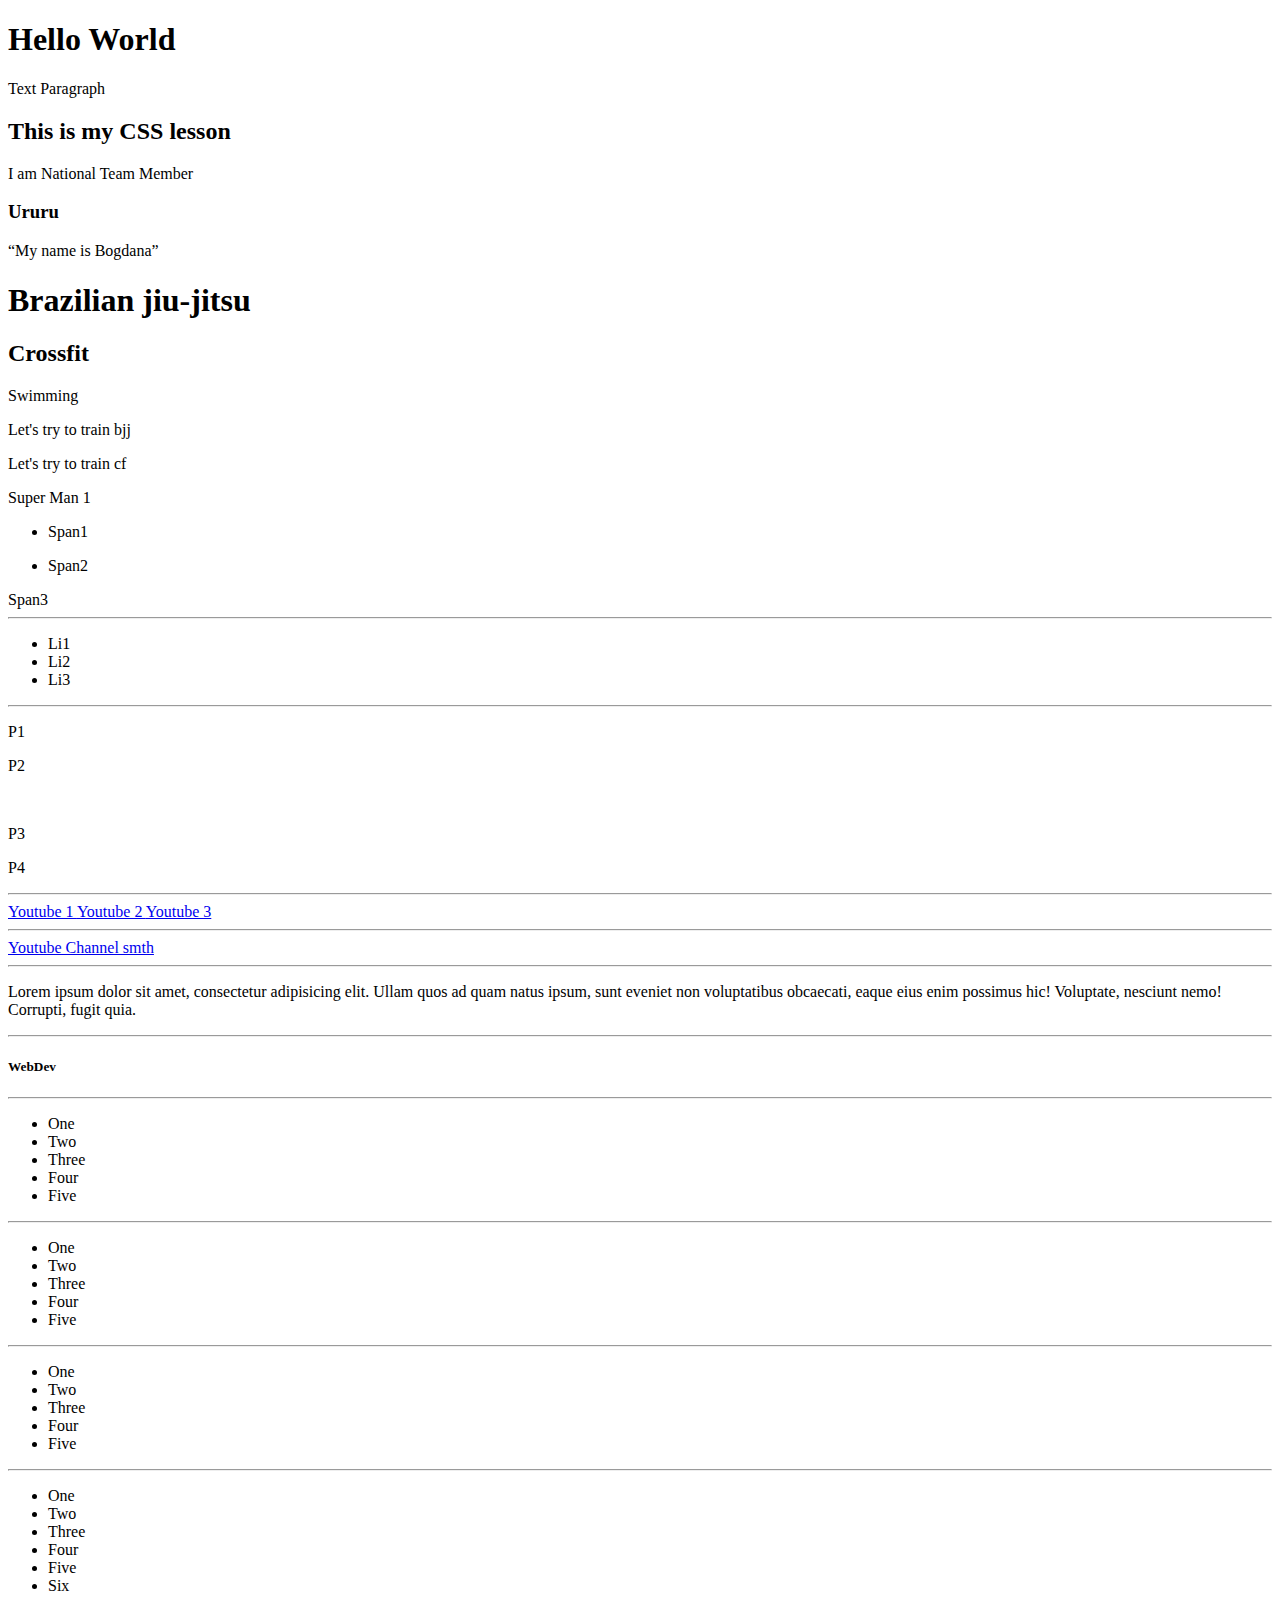
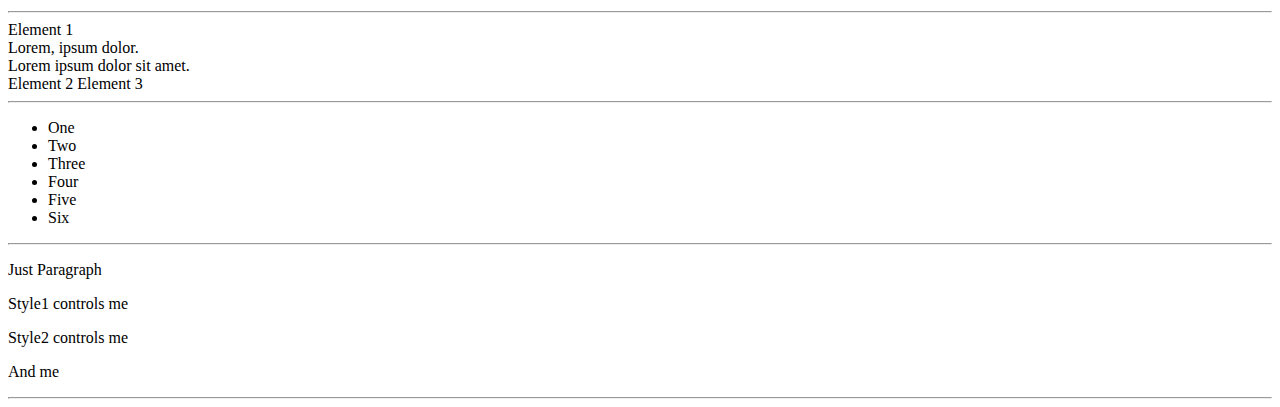
<file: index.html>
<!DOCTYPE html>
<html lang="en">
  <head>
    <meta charset="UTF-8" />
    <meta http-equiv="X-UA-Compatible" content="IE=edge" />
    <meta name="viewport" content="width=device-width, initial-scale=1.0" />
    <link rel="stylesheet" href="styles.css" />
    <title>CSS Basics</title>
  </head>
  <body>
    <h1 class="simple">Hello World</h1>
    <p class="fz40">Text Paragraph</p>
    <h2 class="heading1 fz40">This is my CSS lesson</h2>
    <span class="heading2">I am National Team Member</span>
    <h3 id="heading">Ururu</h3>
    <q class="simple">My name is Bogdana</q>
    <h1>Brazilian jiu-jitsu</h1>
    <h2>Crossfit</h2>
    <span>Swimming</span>
    <div>
      <p>Let's try to train bjj</p>
    </div>
    <p>Let's try to train cf</p>
    <div>
      <p>Super <span>Man</span> 1</p>
    </div>
    <ul>
      <li>
        <p><span>Span1</span></p>
      </li>
      <li><span>Span2</span></li>
    </ul>
    <span>Span3</span>
    <hr />
    <ul>
      <li>Li1</li>
      <li>Li2</li>
      <li>Li3</li>
    </ul>
    <hr />
    <p>P1</p>
    <p>P2</p>
    <br />
    <p>P3</p>
    <p>P4</p>
    <hr />
    <a href="https://www.youtube.com/watch?v=_J6hMLsscOo">Youtube 1 </a>
    <a href="https://www.youtube.com/watch?v=_J6hMLsscOo" target="_blank"
      >Youtube 2
    </a>
    <a href="https://www.youtube.com/watch?v=_J6hMLsscOo" target="_top"
      >Youtube 3
    </a>
    <hr />
    <a href="https://www.youtube.com/watch?v=_J6hMLsscOo"
      >Youtube Channel smth
    </a>
    <hr />
    <p>
      Lorem ipsum dolor sit amet, consectetur adipisicing elit. Ullam quos ad
      quam natus ipsum, sunt eveniet non voluptatibus obcaecati, eaque eius enim
      possimus hic! Voluptate, nesciunt nemo! Corrupti, fugit quia.
    </p>
    <hr />
    <h5>WebDev</h5>
    <hr />
    <ul class="list1">
      <li>One</li>
      <li>Two</li>
      <li>Three</li>
      <li>Four</li>
      <li>Five</li>
    </ul>
    <hr />
    <ul class="list2">
      <li>One</li>
      <li>Two</li>
      <li>Three</li>
      <li>Four</li>
      <li>Five</li>
    </ul>
    <hr />
    <ul class="list3">
      <li>One</li>
      <li>Two</li>
      <li>Three</li>
      <li>Four</li>
      <li>Five</li>
    </ul>
    <hr />
    <ul class="list4">
      <li>One</li>
      <li>Two</li>
      <li>Three</li>
      <li>Four</li>
      <li>Five</li>
      <li>Six</li>
    </ul>
    <hr />
    <span class="text1">
      <span>Element 1</span>
      <div>Lorem, ipsum dolor.</div>
      <div>Lorem ipsum dolor sit amet.</div>
      <span>Element 2</span>
      <span>Element 3</span>
    </span>
    <hr />
    <ul class="list5">
      <li class="item">One</li>
      <li class="item">Two</li>
      <li>Three</li>
      <li>Four</li>
      <li class="item">Five</li>
      <li>Six</li>
    </ul>
    <hr />
    <p>Just Paragraph</p>
    <p class="style1">Style1 controls me</p>
    <p class="style1" id="style2">Style2 controls me</p>
    <p id="style2">And me</p>
    <hr />
  </body>
</html>
</file>
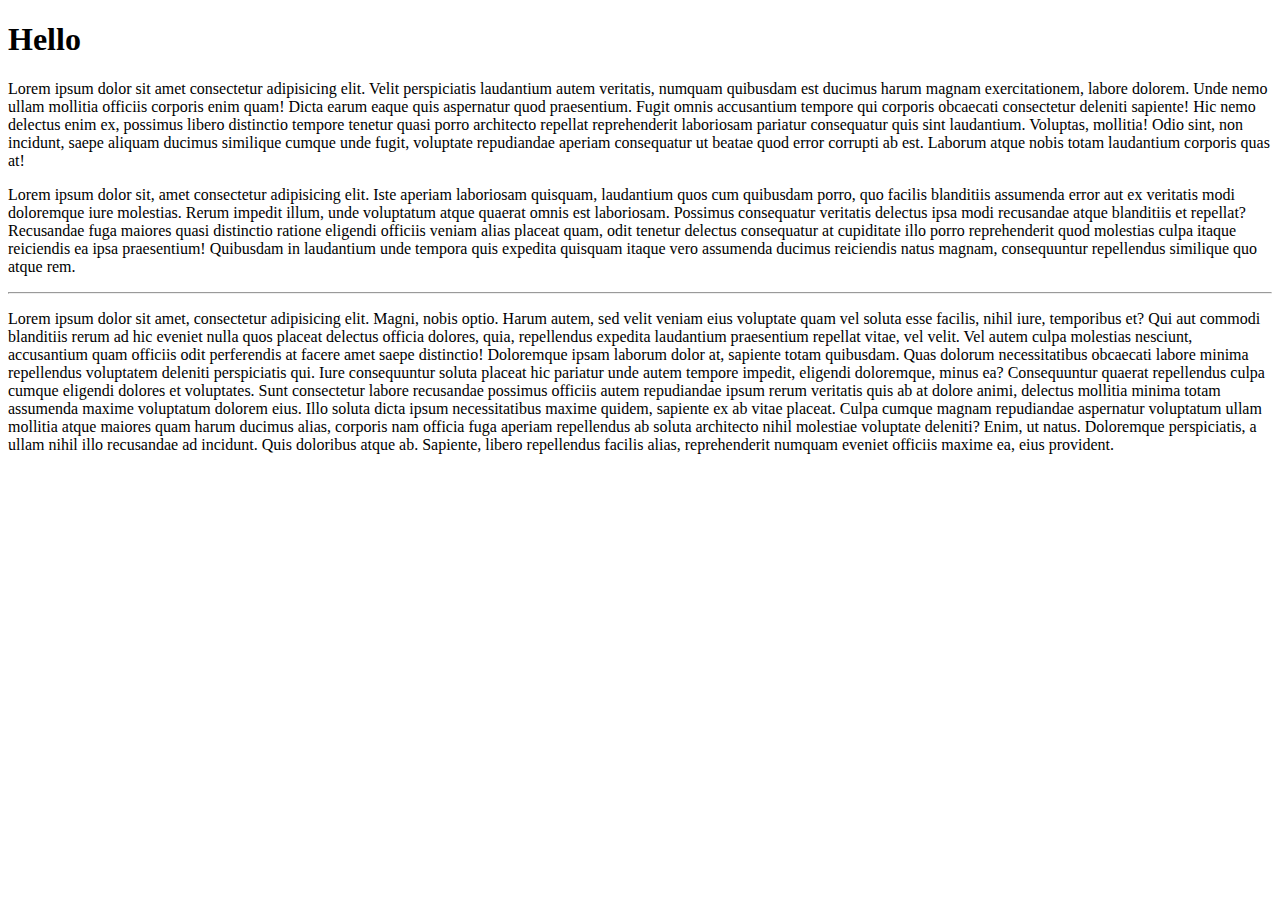
<file: beginning.html>
<!DOCTYPE html>
<html lang="en">
  <head>
    <meta charset="UTF-8" />
    <meta http-equiv="X-UA-Compatible" content="IE=edge" />
    <meta name="viewport" content="width=device-width, initial-scale=1.0" />
    <title>Document</title>
  </head>
  <body>
    <h1>Hello</h1>
    Lorem ipsum dolor sit amet consectetur adipisicing elit. Velit perspiciatis
    laudantium autem veritatis, numquam quibusdam est ducimus harum magnam
    exercitationem, labore dolorem. Unde nemo ullam mollitia officiis corporis
    enim quam! Dicta earum eaque quis aspernatur quod praesentium. Fugit omnis
    accusantium tempore qui corporis obcaecati consectetur deleniti sapiente!
    Hic nemo delectus enim ex, possimus libero distinctio tempore tenetur quasi
    porro architecto repellat reprehenderit laboriosam pariatur consequatur quis
    sint laudantium. Voluptas, mollitia! Odio sint, non incidunt, saepe aliquam
    ducimus similique cumque unde fugit, voluptate repudiandae aperiam
    consequatur ut beatae quod error corrupti ab est. Laborum atque nobis totam
    laudantium corporis quas at!

    <p>
      Lorem ipsum dolor sit, amet consectetur adipisicing elit. Iste aperiam
      laboriosam quisquam, laudantium quos cum quibusdam porro, quo facilis
      blanditiis assumenda error aut ex veritatis modi doloremque iure
      molestias. Rerum impedit illum, unde voluptatum atque quaerat omnis est
      laboriosam. Possimus consequatur veritatis delectus ipsa modi recusandae
      atque blanditiis et repellat? Recusandae fuga maiores quasi distinctio
      ratione eligendi officiis veniam alias placeat quam, odit tenetur delectus
      consequatur at cupiditate illo porro reprehenderit quod molestias culpa
      itaque reiciendis ea ipsa praesentium! Quibusdam in laudantium unde
      tempora quis expedita quisquam itaque vero assumenda ducimus reiciendis
      natus magnam, consequuntur repellendus similique quo atque rem.
    </p>
    <hr />
    <p>
      Lorem ipsum dolor sit amet, consectetur adipisicing elit. Magni, nobis
      optio. Harum autem, sed velit veniam eius voluptate quam vel soluta esse
      facilis, nihil iure, temporibus et? Qui aut commodi blanditiis rerum ad
      hic eveniet nulla quos placeat delectus officia dolores, quia, repellendus
      expedita laudantium praesentium repellat vitae, vel velit. Vel autem culpa
      molestias nesciunt, accusantium quam officiis odit perferendis at facere
      amet saepe distinctio! Doloremque ipsam laborum dolor at, sapiente totam
      quibusdam. Quas dolorum necessitatibus obcaecati labore minima repellendus
      voluptatem deleniti perspiciatis qui. Iure consequuntur soluta placeat hic
      pariatur unde autem tempore impedit, eligendi doloremque, minus ea?
      Consequuntur quaerat repellendus culpa cumque eligendi dolores et
      voluptates. Sunt consectetur labore recusandae possimus officiis autem
      repudiandae ipsum rerum veritatis quis ab at dolore animi, delectus
      mollitia minima totam assumenda maxime voluptatum dolorem eius. Illo
      soluta dicta ipsum necessitatibus maxime quidem, sapiente ex ab vitae
      placeat. Culpa cumque magnam repudiandae aspernatur voluptatum ullam
      mollitia atque maiores quam harum ducimus alias, corporis nam officia fuga
      aperiam repellendus ab soluta architecto nihil molestiae voluptate
      deleniti? Enim, ut natus. Doloremque perspiciatis, a ullam nihil illo
      recusandae ad incidunt. Quis doloribus atque ab. Sapiente, libero
      repellendus facilis alias, reprehenderit numquam eveniet officiis maxime
      ea, eius provident.
    </p>
  </body>
</html>
</file>
<file: styles.css>
h3 {

}

.app {
    font-size: 2rem;
    color: rgb(0, 8, 255);
    font-weight: bold
;
}
</file>
